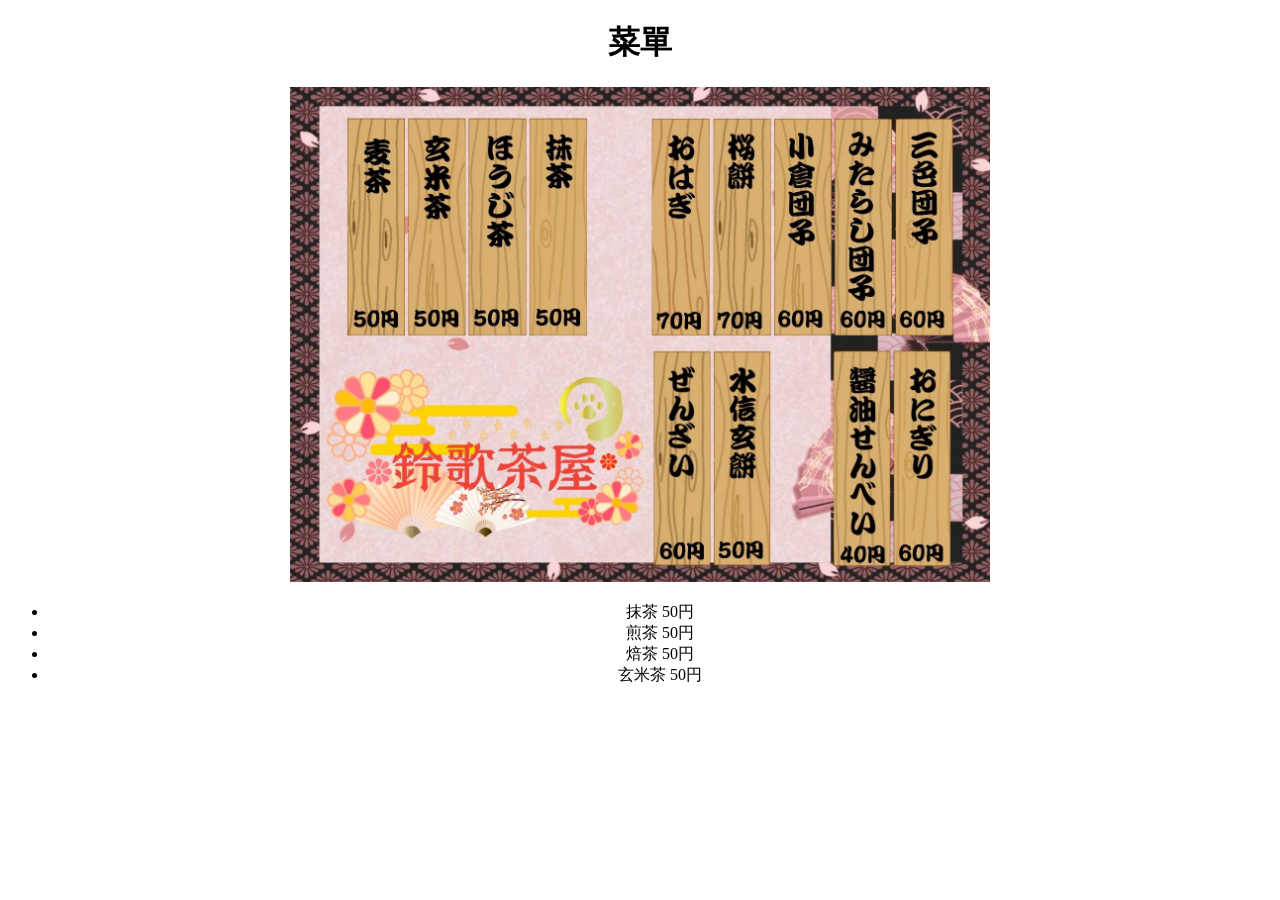
<file: menu.html>
<!DOCTYPE html>
<html lang="zh">

<head>
    <meta charset="UTF-8">
    <meta name="viewport" content="width=device-width, initial-scale=1.0">
    <title>菜單</title>
</head>



<body>
    <div style="text-align: center;">
        <h1>
            菜單
        </h1>

        <img src="images/菜單.jpg" alt="" width="700">

        <ul>
            <li>抹茶 50円</li>
            <li>煎茶 50円</li>
            <li>焙茶 50円 </li>
            <li>玄米茶 50円</li>
        </ul>

    </div>
</body>

</html>
</file>
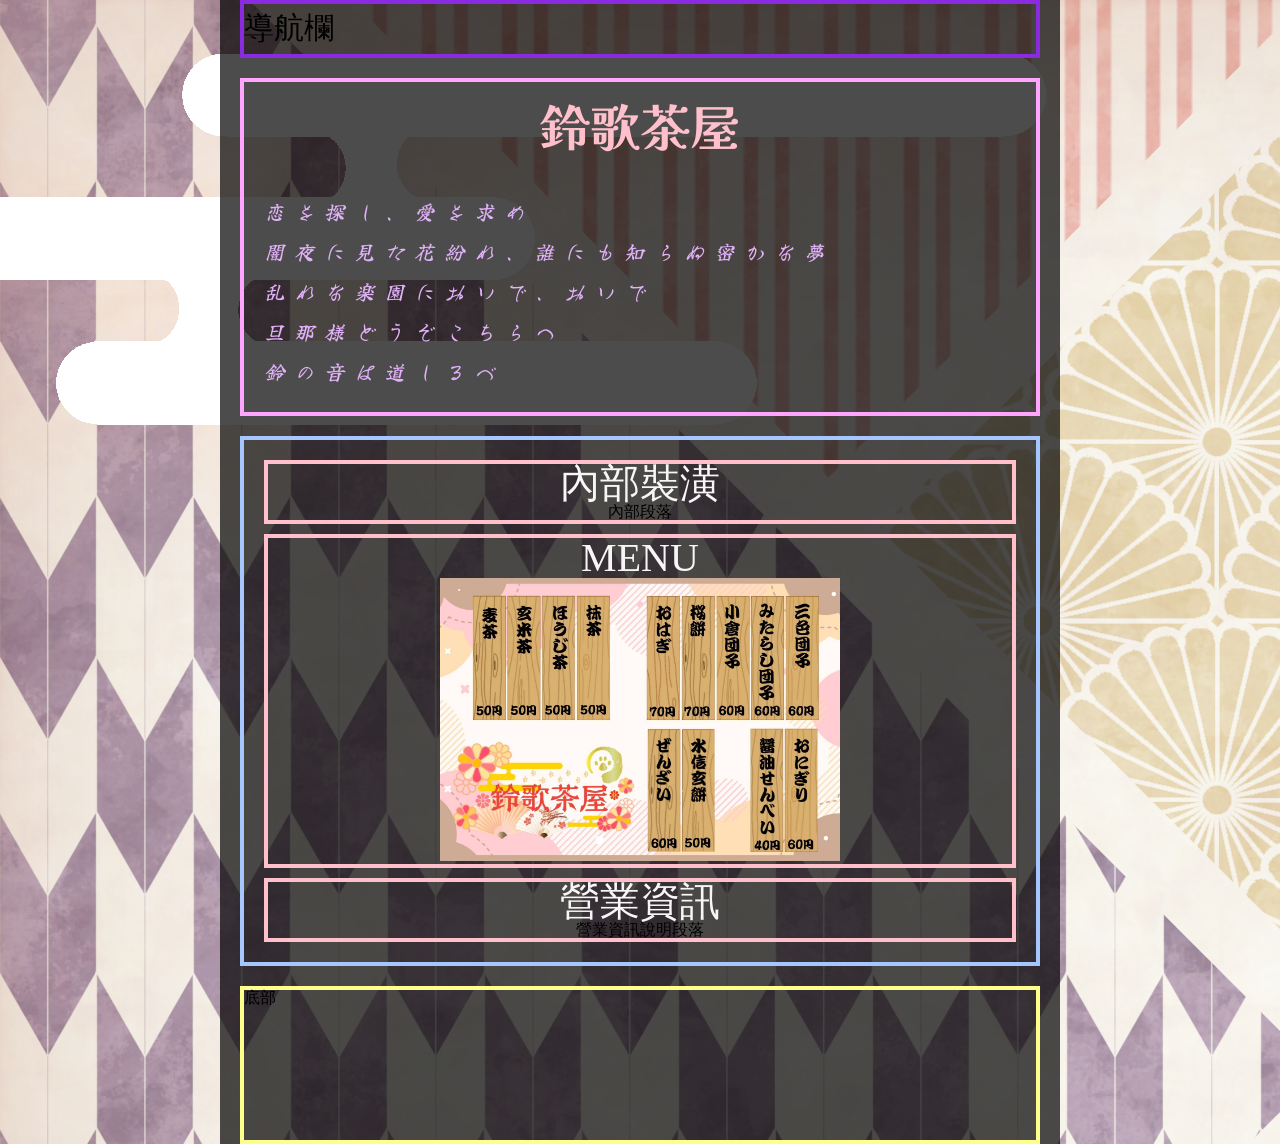
<file: remake.html>
<!DOCTYPE html>
<html lang="zh">

<head>
    <meta charset="UTF-8">
    <title>鈴歌茶屋1</title>
    <link rel="stylesheet" href="remake.css">
</head>


<body background="images/背景2.png">
    <div class="back1">
        <div class="navbar">
            <p>導航欄</p>
        </div>

        <div class="title">
            <h1>鈴歌茶屋</h1>
            <P class="p1">
                <br>恋を探し、愛を求め
                <br>闇夜に見た花紛れ、誰にも知らぬ密かな夢
                <br>乱れな楽園においで、おいで
                <br>旦那様どうぞこちらへ
                <br>鈴の音は道しるべ
            </p>
        </div>





        <div class="content">
            <div class="inside">
                <h5>內部裝潢</h5>
                <p>內部段落</p>
            </div>

            <div class="menu">
                <h5>MENU</h5>
                <img src="images/菜單2.jpg" alt="菜單2">
            </div>

            <div class="open">
                <h5>營業資訊</h5>
                <p>營業資訊說明段落</p>
            </div>

        </div>




        <div class="bottom">
            <p>底部</p>
        </div>

    </div>




</body>

</html>
</file>
<file: remake.css>
/* http://meyerweb.com/eric/tools/css/reset/ 
   v2.0 | 20110126
   License: none (public domain)
*/

html,
body,
div,
span,
applet,
object,
iframe,
h1,
h2,
h3,
h4,
h5,
h6,
p,
blockquote,
pre,
a,
abbr,
acronym,
address,
big,
cite,
code,
del,
dfn,
em,
img,
ins,
kbd,
q,
s,
samp,
small,
strike,
strong,
sub,
sup,
tt,
var,
b,
u,
i,
center,
dl,
dt,
dd,
ol,
ul,
li,
fieldset,
form,
label,
legend,
table,
caption,
tbody,
tfoot,
thead,
tr,
th,
td,
article,
aside,
canvas,
details,
embed,
figure,
figcaption,
footer,
header,
hgroup,
menu,
nav,
output,
ruby,
section,
summary,
time,
mark,
audio,
video {
    margin: 0;
    padding: 0;
    border: 0;
    font-size: 100%;
    font: inherit;
    vertical-align: baseline;
}

/* HTML5 display-role reset for older browsers */
article,
aside,
details,
figcaption,
figure,
footer,
header,
hgroup,
menu,
nav,
section {
    display: block;
}

body {
    line-height: 1;
}

ol,
ul {
    list-style: none;
}

blockquote,
q {
    quotes: none;
}

blockquote:before,
blockquote:after,
q:before,
q:after {
    content: '';
    content: none;
}

table {
    border-collapse: collapse;
    border-spacing: 0;
}







@font-face {
    font-family: 宇文;
    src: url("fonts/yuwen.ttf") format("truetype");
}

@font-face {
    font-family:yujimai ;
    src: url("fonts/yujimai/YujiMai-Regular.ttf") format("truetype");
}



.back1 {

    width: 800px;
    background-color:rgba(0, 0, 0, 0.7);
    margin-left: auto;
    margin-right: auto;
    padding-left: 20px;
    padding-right: 20px;
}

.navbar {
    border: 4px solid blueviolet;
    height: 50px;
    
}

.navbar p{
    font-size: 30px;
    margin-top: 9px;
}



.title {
    border: 4px solid rgb(255, 165, 255);
    height: auto;
    padding: 20px;
    margin-top: 20px;
    margin-bottom: 20px;
}

.title h1{
    color: pink;
    font-size: 50px;
    text-align: center;
    font-family: 宇文;
}
.title p:hover{
    color: blueviolet
}

.title p{
    font-size: 20px;
    color: rgb(225, 177, 249);
    font-style: italic;
    font-family: yujimai;
    line-height: 40px;
    letter-spacing: 10px;
}



.content {
    border: 4px solid rgb(165, 198, 255);
    height: auto;
    margin-bottom: 20px;
    padding: 20px;
    text-align: center;

}


.menu{
    border: 4px solid pink ;
    height: auto;
    margin-bottom: 10px;
}
.menu img{
    width: 400px;
}
.menu img:hover{
    transform: scale(1.1);
    transition: transform 1s;
}


.inside{
    border: 4px solid pink ;
    height: auto;
    margin-bottom: 10px;
}


.open{
    border: 4px solid pink ;
    height: auto;
}





.bottom {
    border: 4px solid rgb(254, 254, 141);
    height: 150px;
}





h5{
    text-align: center;
    color: rgb(247, 245, 246);
    font-size: 40px;
}
</file>
